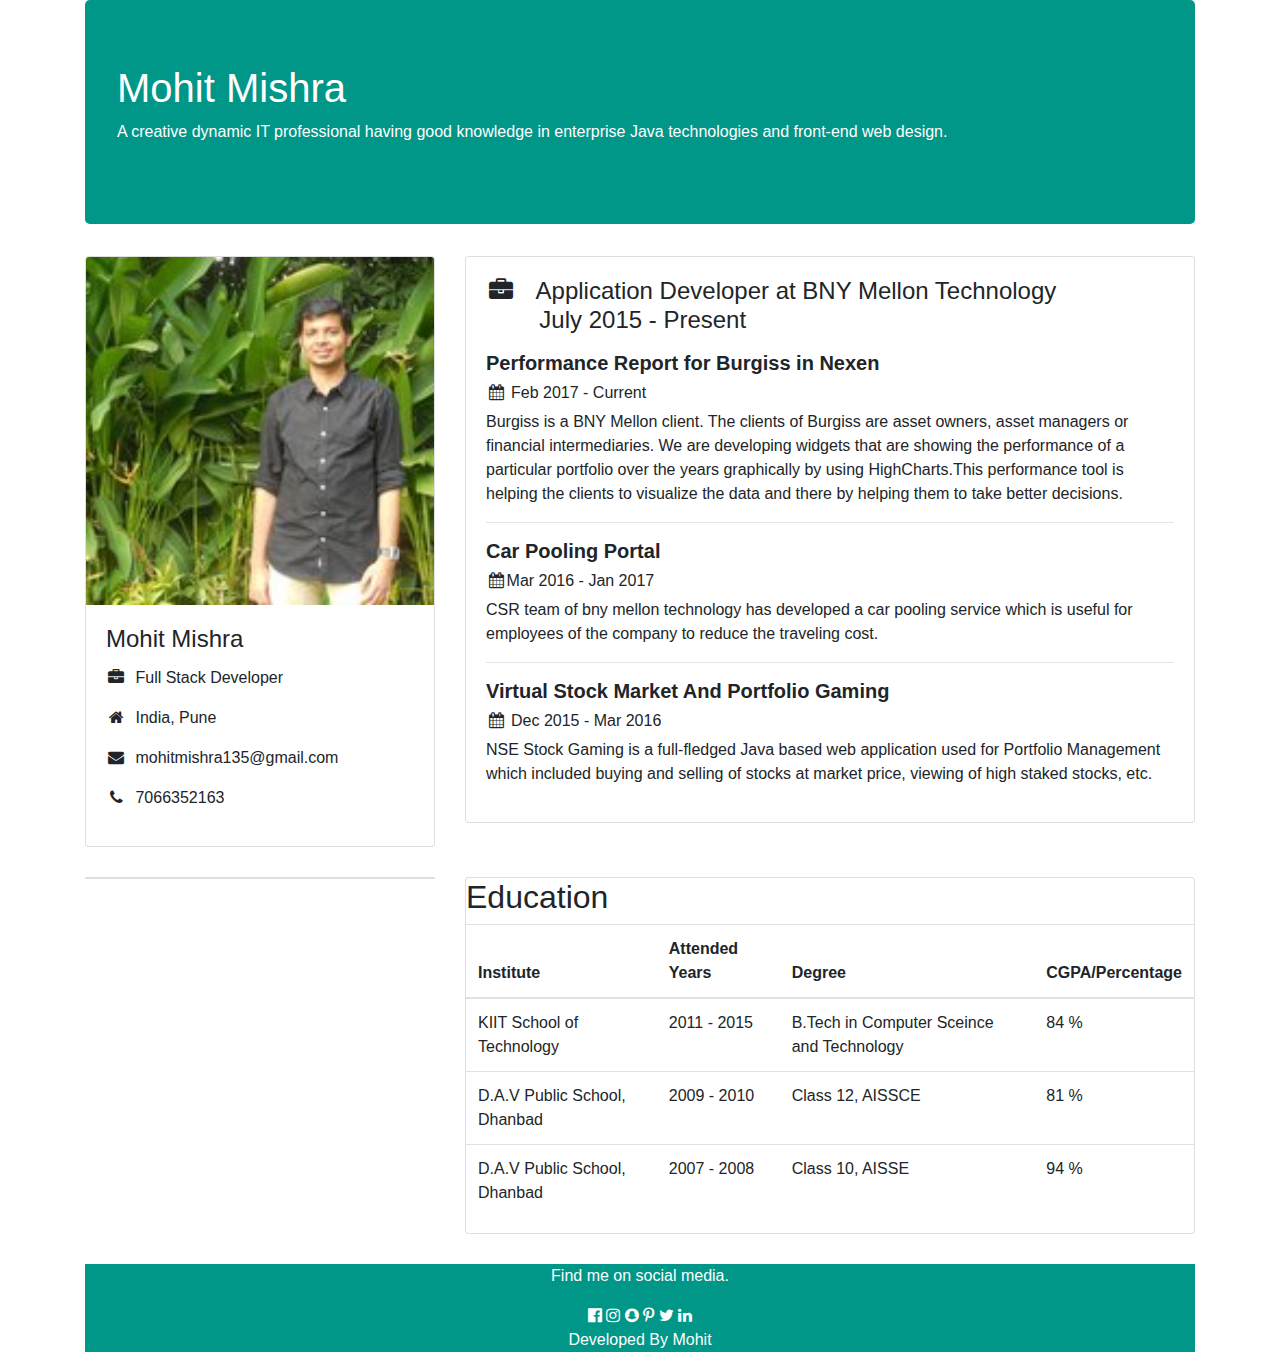
<file: target/classes/static/index2.html>
<!DOCTYPE html>
<html lang="en">
<head>
  <title>Mohit's Portfolio</title>
  <meta charset="utf-8">
  <meta name="viewport" content="width=device-width, initial-scale=1">
  <link rel="stylesheet" href="https://maxcdn.bootstrapcdn.com/bootstrap/4.0.0-beta.2/css/bootstrap.min.css">
  <script src="https://ajax.googleapis.com/ajax/libs/jquery/3.2.1/jquery.min.js"></script>
  <script src="https://cdnjs.cloudflare.com/ajax/libs/popper.js/1.12.6/umd/popper.min.js"></script>
  <script src="https://maxcdn.bootstrapcdn.com/bootstrap/4.0.0-beta.2/js/bootstrap.min.js"></script>
  <script src="https://code.highcharts.com/highcharts.js"></script>
  <script src="https://code.highcharts.com/modules/data.js"></script>
  <script src="https://code.highcharts.com/modules/drilldown.js"></script>
  <link rel="stylesheet" href="https://cdnjs.cloudflare.com/ajax/libs/font-awesome/4.7.0/css/font-awesome.min.css">
  <style>
  .row{
  margin-top: 30px;
  margin-bottom: 30px
}
.centeral{text-align:center!important}
.w3-teal,.w3-hover-teal:hover{color:#fff!important;background-color:#009688!important}
  </style>
</head>
<body>
 
<div class="container">
<div class="jumbotron w3-teal">
    <h1>Mohit Mishra</h1>      
    <p>A creative dynamic IT professional having good knowledge in enterprise Java technologies and front-end web design.</p>
  </div>
  <div class = "row">
  <div class="col-md-4">
  <div class= "card">
    <img class="card-img-top" src="mohit.jpg" alt="Card image" 	>
    <div class="card-body">
      <h4 class="card-title">Mohit Mishra</h4>
	      <p><i class="fa fa-briefcase fa-fw"></i>&nbsp Full Stack Developer</p>
          <p><i class="fa fa-home fa-fw"></i>&nbsp India, Pune</p>
          <p><i class="fa fa-envelope fa-fw"></i>&nbsp mohitmishra135@gmail.com</p>
          <p><i class="fa fa-phone fa-fw"></i>&nbsp 7066352163</p>
    </div>
	</div>
  </div>
  
  <div class="col-md-8">
    <div class="card">
	<div class="card-body">
      <h4><i class="fa fa-briefcase fa-fw"></i>&nbsp&nbsp Application Developer at BNY Mellon Technology
  		<ul>&nbsp July 2015 - Present</ul>
	      <h5><b>Performance Report for Burgiss in Nexen</b></h5>
          <h6><i class="fa fa-calendar fa-fw"></i> Feb 2017 - Current</h6>
          <p>Burgiss is a BNY Mellon client. The clients
			of Burgiss are asset owners, asset managers or
			financial intermediaries. We are developing widgets
			that are showing the performance of a particular
			portfolio over the years graphically by using
			HighCharts.This performance tool is helping the
			clients to visualize the data and there by helping
			them to take better decisions.</p>
          <hr>
		  
		  <div>
          <h5><b>Car Pooling Portal</b></h5>
          <h6><i class="fa fa-calendar fa-fw w3-margin-right"></i>Mar 2016 - Jan 2017</h6>
          <p>CSR team of bny mellon technology has developed a car pooling
			service which is useful for employees of the
			company to reduce the traveling cost.</p>
          <hr>
        </div>
		  
		  <h5><b>Virtual Stock Market And Portfolio Gaming</b></h5>
          <h6><i class="fa fa-calendar fa-fw"></i> Dec 2015 - Mar 2016</h6>
          <p>NSE Stock Gaming is a full-fledged Java based web application used for Portfolio Management
		  which included buying and selling of stocks at market price, viewing of high staked stocks, 
		  etc.</p>
          
    </div>
	</div>
  </div>
  
  
</div>

<div class="row">
	<div class="col-md-4">
		<div class="card">
			<div id="container"></div>
		</div>
	</div>
	<div class="col-md-8">
	<div class="card">
	<h2>Education</h2>            
  <table class="table table-hover">
    <thead>
      <tr>
        <th>Institute</th>
        <th>Attended Years</th>
        <th>Degree</th>
		<th>CGPA/Percentage</th>
      </tr>
    </thead>
    <tbody>
      <tr>
        <td>KIIT School of Technology</td>
        <td>2011 - 2015</td>
        <td>B.Tech in Computer Sceince and Technology</td>
		<td>84 %</td>
      </tr>
      <tr>
        <td>D.A.V Public School, Dhanbad</td>
        <td>2009 - 2010</td>
        <td>Class 12, AISSCE</td>
		<td>81 %</td>
      </tr>
      <tr>
        <td>D.A.V Public School, Dhanbad</td>
        <td>2007 - 2008</td>
        <td>Class 10, AISSE</td>
		<td>94 %</td>
      </tr>
    </tbody>
  </table>
	</div>
	</div>
</div>

<div class="centeral w3-teal">
  <p>Find me on social media.</p>
  <i class="fa fa-facebook-official w3-hover-opacity"></i>
  <i class="fa fa-instagram w3-hover-opacity"></i>
  <i class="fa fa-snapchat w3-hover-opacity"></i>
  <i class="fa fa-pinterest-p w3-hover-opacity"></i>
  <i class="fa fa-twitter w3-hover-opacity"></i>
  <i class="fa fa-linkedin w3-hover-opacity"></i>
  <p>Developed By Mohit</p>
</div>
  
  </div>

  
 

</body>
<script>
Highcharts.chart('container', {
    chart: {
        type: 'column'
    },
    title: {
        text: 'Technologies worked on'
    },
    subtitle: {
        text: '(Please click the bars to know more)'
    },
    xAxis: {
        type: 'category'
    },
    yAxis: {
        title: {
            text: 'Ratings '
        }

    },
    legend: {
        enabled: false
    },
    plotOptions: {
        series: {
            borderWidth: 0,
            dataLabels: {
                enabled: true,
                format: '{point.y:.1f}%'
            }
        }
    },

    tooltip: {
        headerFormat: '<span style="font-size:11px">{series.name}</span><br>',
        pointFormat: '<span style="color:{point.color}">{point.name}</span>: <b>{point.y:.2f}%</b> of total<br/>'
    },

    series: [{
        name: 'Technology',
        colorByPoint: true,
        data: [{
            name: 'Java',
            y: 80,
            drilldown: 'java'
        }, {
            name: 'Javascript',
            y: 70,
            drilldown: 'javascript'
        }, {
            name: 'HTML & CSS',
            y: 70,
            drilldown: 'html'
        }]
    }],
    drilldown: {
        series: [{
            name: 'Java',
            id: 'java',
           data: [
				[
                    'Core Java',
                    80
                ],
                [
                    'Servlets & JSP',
                    70
                ],
                [
                    'Spring Boot',
                    65
                ],
                [
                    'Spring MVC',
                    65
                ]
            ]
        }, {
            name: 'JavaScript Technologies',
            id: 'javascript',
            data: [
                [
                    'Angular 1',
                    90
                ],
                [
                    'Angular 4',
                    70
                ],
                [
                    'Highcharts',
                    60
                ]
            ]
        }, {
            name: 'HTML technologies',
            id: 'html',
            data: [
                [
                    'HTML 5',
                    80
                ],
                [
                    'CSS',
                    75
                ],
                [
                    'BootStrap',
                    70
                ]
            ]
        }]
    }
});
</script>
</html>
</file>
